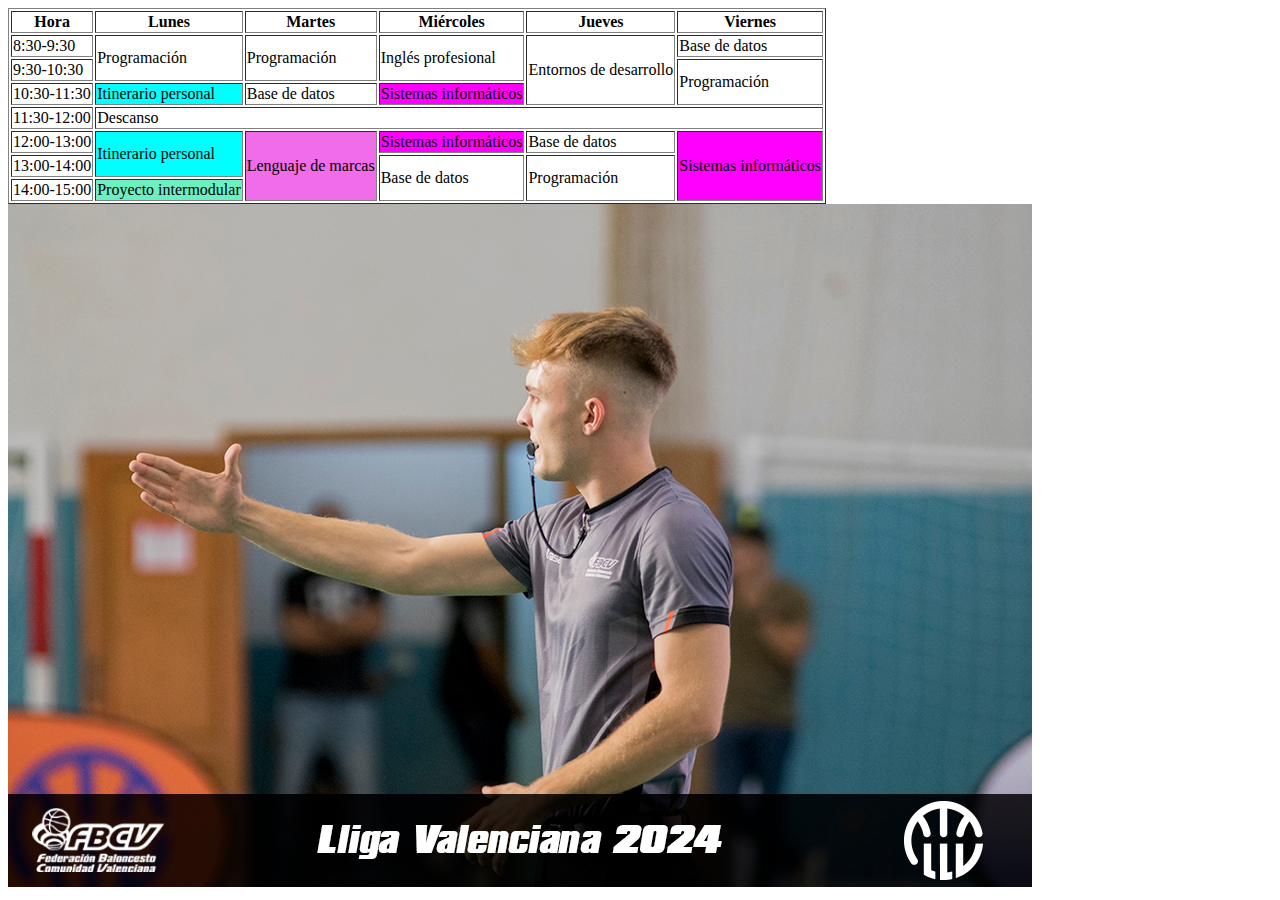
<file: index.html>
<!DOCTYPE html>
<html lang="es">
<head>
  <meta charset="UTF-8">
  <meta name="viewport" content="width=device-width, initial-scale=1.0">
  <link rel="stylesheet" href="estilos.css">
  <title>Tablas en HTML</title>
</head>
<body>
  <table border="1">
    <thead>
      <tr>
        <th>Hora</th>
        <th>Lunes</th>
        <th>Martes</th>
        <th>Miércoles</th>
        <th>Jueves</th>
        <th>Viernes</th>
      </tr>
    </thead>
    <tbody>
      <tr>
        <td>8:30-9:30</td>
        <td rowspan="2" class="Programacion">Programación</td>
        <td rowspan="2" class="Programacion">Programación</td>
        <td rowspan="2" class="Ingles">Inglés profesional</td>
        <td rowspan="3" class="Entornos">Entornos de desarrollo</td>
        <td class="Base">Base de datos</td>
      </tr>
      <tr>
        <td>9:30-10:30</td>
        <td rowspan="2" class="Programacion">Programación</td>
      </tr>
      <tr>
        <td>10:30-11:30</td>
        <td class="Itinerario">Itinerario personal</td>
        <td class="Base">Base de datos</td>
        <td class="Sistemas">Sistemas informáticos</td>
      </tr>
      <tr>
        <td>11:30-12:00</td>
        <td colspan="5">Descanso</td>
      </tr>
      <tr>
        <td>12:00-13:00</td>
        <td rowspan="2" class="Itinerario">Itinerario personal</td>
        <td rowspan="3" class="Lenguaje">Lenguaje de marcas</td>
        <td class="Sistemas">Sistemas informáticos</td>
        <td class="Base">Base de datos</td>
        <td rowspan="3" class="Sistemas">Sistemas informáticos</td>
      </tr>
      <tr>
        <td>13:00-14:00</td>
        <td rowspan="2" class="Base">Base de datos</td>
        <td rowspan="2" class="Programacion">Programación</td>
      </tr>
      <tr>
        <td>14:00-15:00</td>
        <td class="Proyecto">Proyecto intermodular</td>
      </tr>

    </tbody>
  </table>
  <img src="Imagenes/54045169500_ed58c1637a_o.jpg" alt="Imagen de Ejemplo">
</body>
</html>
</file>
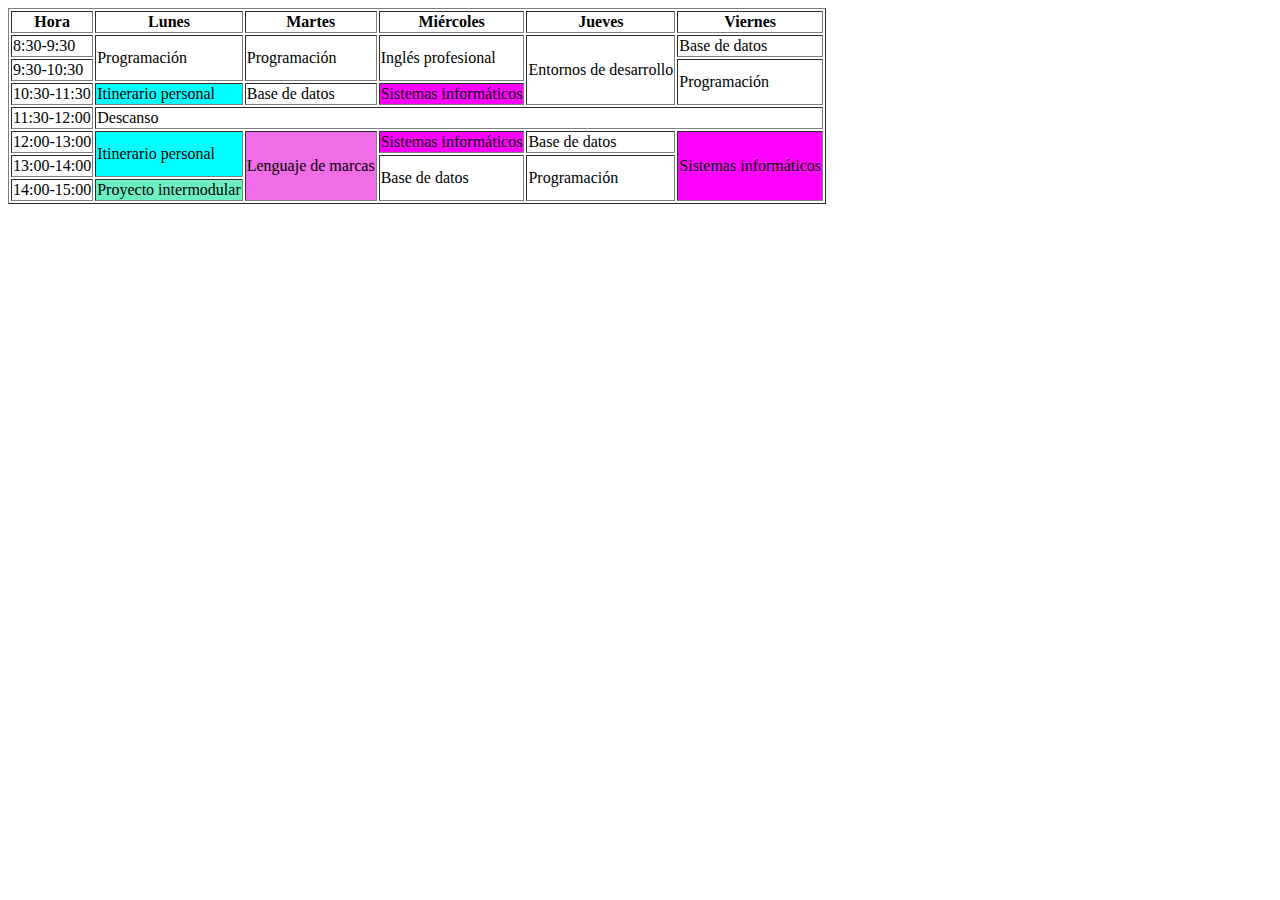
<file: Tablas html 3.html>
<!DOCTYPE html>
<html lang="es">
<head>
  <meta charset="UTF-8">
  <meta name="viewport" content="width=device-width, initial-scale=1.0">
  <link rel="stylesheet" href="estilos.css">
  <title>Tablas en HTML</title>
</head>
<body>
  <table border="1">
    <thead>
      <tr>
        <th>Hora</th>
        <th>Lunes</th>
        <th>Martes</th>
        <th>Miércoles</th>
        <th>Jueves</th>
        <th>Viernes</th>
      </tr>
    </thead>
    <tbody>
      <tr>
        <td>8:30-9:30</td>
        <td rowspan="2" class="Programacion">Programación</td>
        <td rowspan="2" class="Programacion">Programación</td>
        <td rowspan="2" class="Ingles">Inglés profesional</td>
        <td rowspan="3" class="Entornos">Entornos de desarrollo</td>
        <td class="Base">Base de datos</td>
      </tr>
      <tr>
        <td>9:30-10:30</td>
        <td rowspan="2" class="Programacion">Programación</td>
      </tr>
      <tr>
        <td>10:30-11:30</td>
        <td class="Itinerario">Itinerario personal</td>
        <td class="Base">Base de datos</td>
        <td class="Sistemas">Sistemas informáticos</td>
      </tr>
      <tr>
        <td>11:30-12:00</td>
        <td colspan="5">Descanso</td>
      </tr>
      <tr>
        <td>12:00-13:00</td>
        <td rowspan="2" class="Itinerario">Itinerario personal</td>
        <td rowspan="3" class="Lenguaje">Lenguaje de marcas</td>
        <td class="Sistemas">Sistemas informáticos</td>
        <td class="Base">Base de datos</td>
        <td rowspan="3" class="Sistemas">Sistemas informáticos</td>
      </tr>
      <tr>
        <td>13:00-14:00</td>
        <td rowspan="2" class="Base">Base de datos</td>
        <td rowspan="2" class="Programacion">Programación</td>
      </tr>
      <tr>
        <td>14:00-15:00</td>
        <td class="Proyecto">Proyecto intermodular</td>
      </tr>
    </tbody>
  </table>
</body>
</html>
</file>
<file: estilos.css>
.Programacion {
  background-color: #red;
}

.Ingles {
  background-color: #blue;
}

.Entornos {
  background-color: #yelow;
}

.Base {
  background-color: #purple;
}

.Sistemas {
  background-color: #FF00FF;
}

.Itinerario {
  background-color: #00FFFF;
}

.Lenguaje {
  background-color: #F06CE9;
}

.Proyecto {
  background-color: #6CF0C2;
}
</file>
